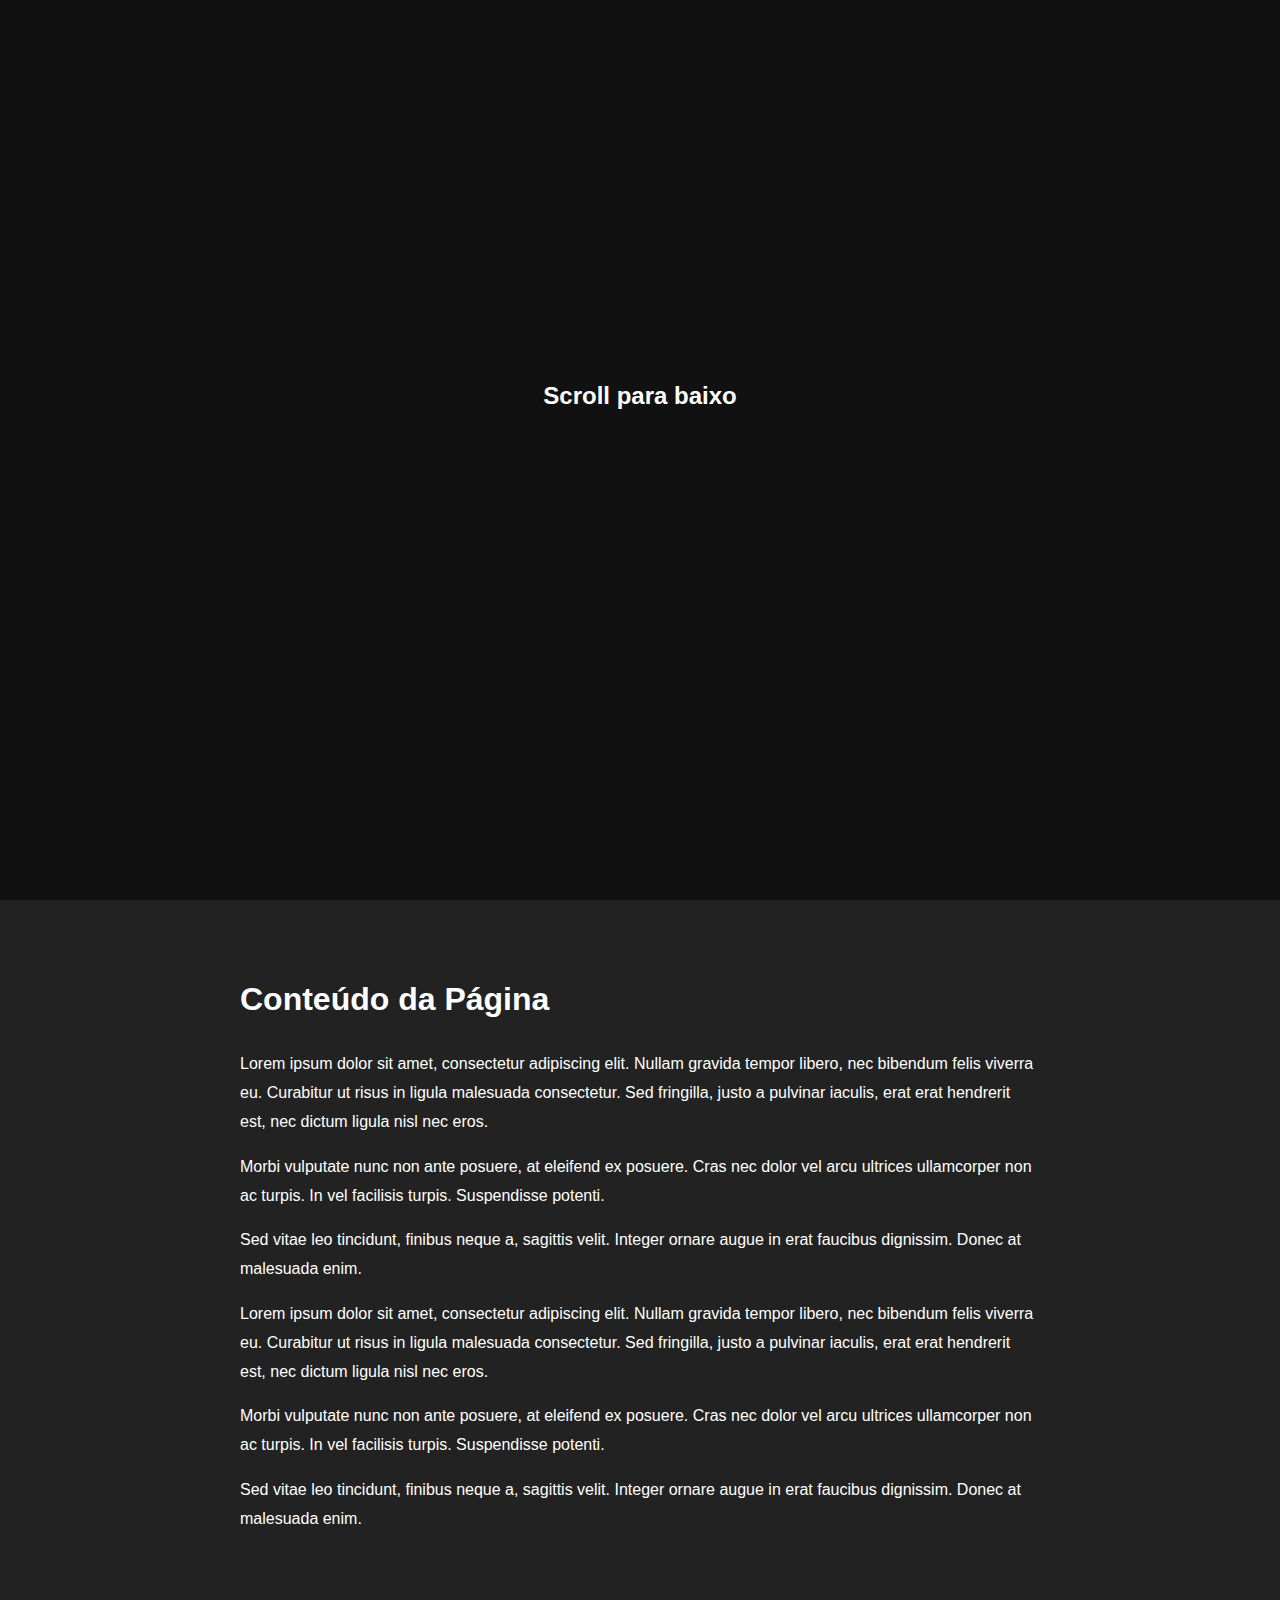
<file: animacao.html>
<!DOCTYPE html>
<html lang="en">
<head>
  <meta charset="UTF-8">
  <meta name="viewport" content="width=device-width, initial-scale=1">
  <title>Scroll Down Animation</title>
  <style>
    body {
      background-color: #111;
      color: white;
      font-family: sans-serif;
      margin: 0;
      padding: 0;
    }

    header {
      height: 100vh;
      display: flex;
      flex-direction: column;
      justify-content: center;
      align-items: center;
    }

    .scroll-down {
      display: flex;
      flex-direction: column;
      gap: 10px;
      margin-top: 20px;
    }

    .scroll-down span {
      display: inline-block;
      width: 20px;
      height: 20px;
      border-bottom: 3px solid white;
      border-right: 3px solid white;
      transform: rotate(45deg);
      animation: move 1.5s infinite;
      opacity: 0;
    }

    .scroll-down span:nth-child(1) {
      animation-delay: 0s;
    }
    .scroll-down span:nth-child(2) {
      animation-delay: 0.2s;
    }
    .scroll-down span:nth-child(3) {
      animation-delay: 0.4s;
    }

    @keyframes move {
      0% {
        opacity: 0;
        transform: rotate(45deg) translateY(-10px);
      }
      50% {
        opacity: 1;
        transform: rotate(45deg) translateY(0);
      }
      100% {
        opacity: 0;
        transform: rotate(45deg) translateY(10px);
      }
    }

    .paused span {
      animation-play-state: paused;
      opacity: 0;
    }

    main {
      padding: 50px;
      background: #222;
    }

    .content {
      max-width: 800px;
      margin: auto;
      line-height: 1.8;
    }
  </style>
</head>
<body>

  <header>
    <h2>Scroll para baixo</h2>
    <div class="scroll-down" id="scrollDown">
      <span></span>
      <span></span>
      <span></span>
    </div>
  </header>

  <main>
    <div class="content">
      <h1>Conteúdo da Página</h1>
      <p>Lorem ipsum dolor sit amet, consectetur adipiscing elit. Nullam gravida tempor libero, nec bibendum felis viverra eu. Curabitur ut risus in ligula malesuada consectetur. Sed fringilla, justo a pulvinar iaculis, erat erat hendrerit est, nec dictum ligula nisl nec eros.</p>
      <p>Morbi vulputate nunc non ante posuere, at eleifend ex posuere. Cras nec dolor vel arcu ultrices ullamcorper non ac turpis. In vel facilisis turpis. Suspendisse potenti.</p>
      <p>Sed vitae leo tincidunt, finibus neque a, sagittis velit. Integer ornare augue in erat faucibus dignissim. Donec at malesuada enim.</p>
      <p>Lorem ipsum dolor sit amet, consectetur adipiscing elit. Nullam gravida tempor libero, nec bibendum felis viverra eu. Curabitur ut risus in ligula malesuada consectetur. Sed fringilla, justo a pulvinar iaculis, erat erat hendrerit est, nec dictum ligula nisl nec eros.</p>
      <p>Morbi vulputate nunc non ante posuere, at eleifend ex posuere. Cras nec dolor vel arcu ultrices ullamcorper non ac turpis. In vel facilisis turpis. Suspendisse potenti.</p>
      <p>Sed vitae leo tincidunt, finibus neque a, sagittis velit. Integer ornare augue in erat faucibus dignissim. Donec at malesuada enim.</p>
    </div>
  </main>

  <script>
    const scrollDown = document.getElementById('scrollDown');

    window.addEventListener('scroll', function() {
      if (window.scrollY > 50) {
        scrollDown.classList.add('paused');
      } else {
        scrollDown.classList.remove('paused');
      }
    });
  </script>

</body>
</html>
</file>
